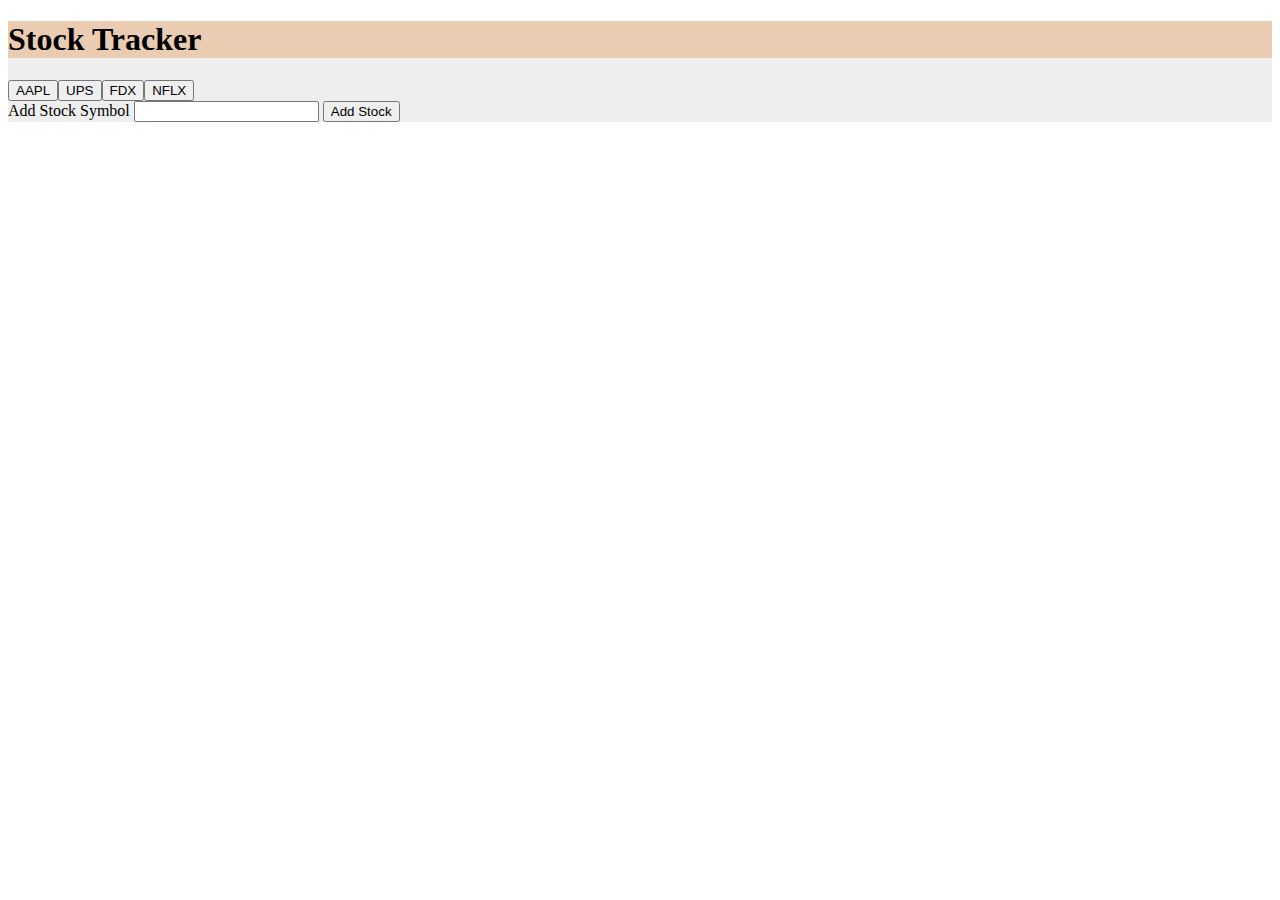
<file: index.html>
<!DOCTYPE html>
<html lang="en">
<head>
    <meta charset="UTF-8">
    <meta name="viewport" content="width=device-width, initial-scale=1.0">
    <meta http-equiv="X-UA-Compatible" content="ie=edge">
    <link rel="stylesheet" href="https://stackpath.bootstrapcdn.com/bootstrap/4.2.1/css/bootstrap.min.css" integrity="sha384-GJzZqFGwb1QTTN6wy59ffF1BuGJpLSa9DkKMp0DgiMDm4iYMj70gZWKYbI706tWS" crossorigin="anonymous">
    <link rel="stylesheet" href="style.css">
    <title>Stock Tracker</title>
</head>
<body>
    <div class="container">
        <div class="row" id="headerRow">
            <div class="col-12">
                <h1>Stock Tracker</h1>
            </div>            
        </div>
        <div class="row">
            <div class="col-2" id="navCol">
                <nav class="flex-column" id="button-list">
                </nav>
            </div>
            <div class="col-10">
                <div class="row">
                    <div class = "flex-column">
                        <form id="add-stock">
                            <label for="stock-input">Add Stock Symbol</label>
                            <input type="text" id="newStock">
                            <input id="newStockBtn" type = "button" value="Add Stock">
                        </form>
                    </div>
                </div>
                <div class='cardList' display="none"></div>
            </div>
        </div>
    </div>
    <script
    src="https://code.jquery.com/jquery-3.3.1.min.js"
    integrity="sha256-FgpCb/KJQlLNfOu91ta32o/NMZxltwRo8QtmkMRdAu8="
    crossorigin="anonymous"></script>
    <script src="https://cdnjs.cloudflare.com/ajax/libs/popper.js/1.14.6/umd/popper.min.js" integrity="sha384-wHAiFfRlMFy6i5SRaxvfOCifBUQy1xHdJ/yoi7FRNXMRBu5WHdZYu1hA6ZOblgut" crossorigin="anonymous"></script>
    <script src="https://stackpath.bootstrapcdn.com/bootstrap/4.2.1/js/bootstrap.min.js" integrity="sha384-B0UglyR+jN6CkvvICOB2joaf5I4l3gm9GU6Hc1og6Ls7i6U/mkkaduKaBhlAXv9k" crossorigin="anonymous"></script>
    <script src="app.js"></script> 
</body>
</html>
</file>
<file: style.css>
img {
    width: 80%;
    margin: 10px;
}

.container {
    background-color: #efeeee;
}

h1 {
    background-color: #e9ccb1;
}

.carousel-item, .logo, .info {
    background-color: #e8e8d9;
}

.stockRow {
    border: solid 2px #c4bdac;
    margin: 5px 0px;
}
</file>
